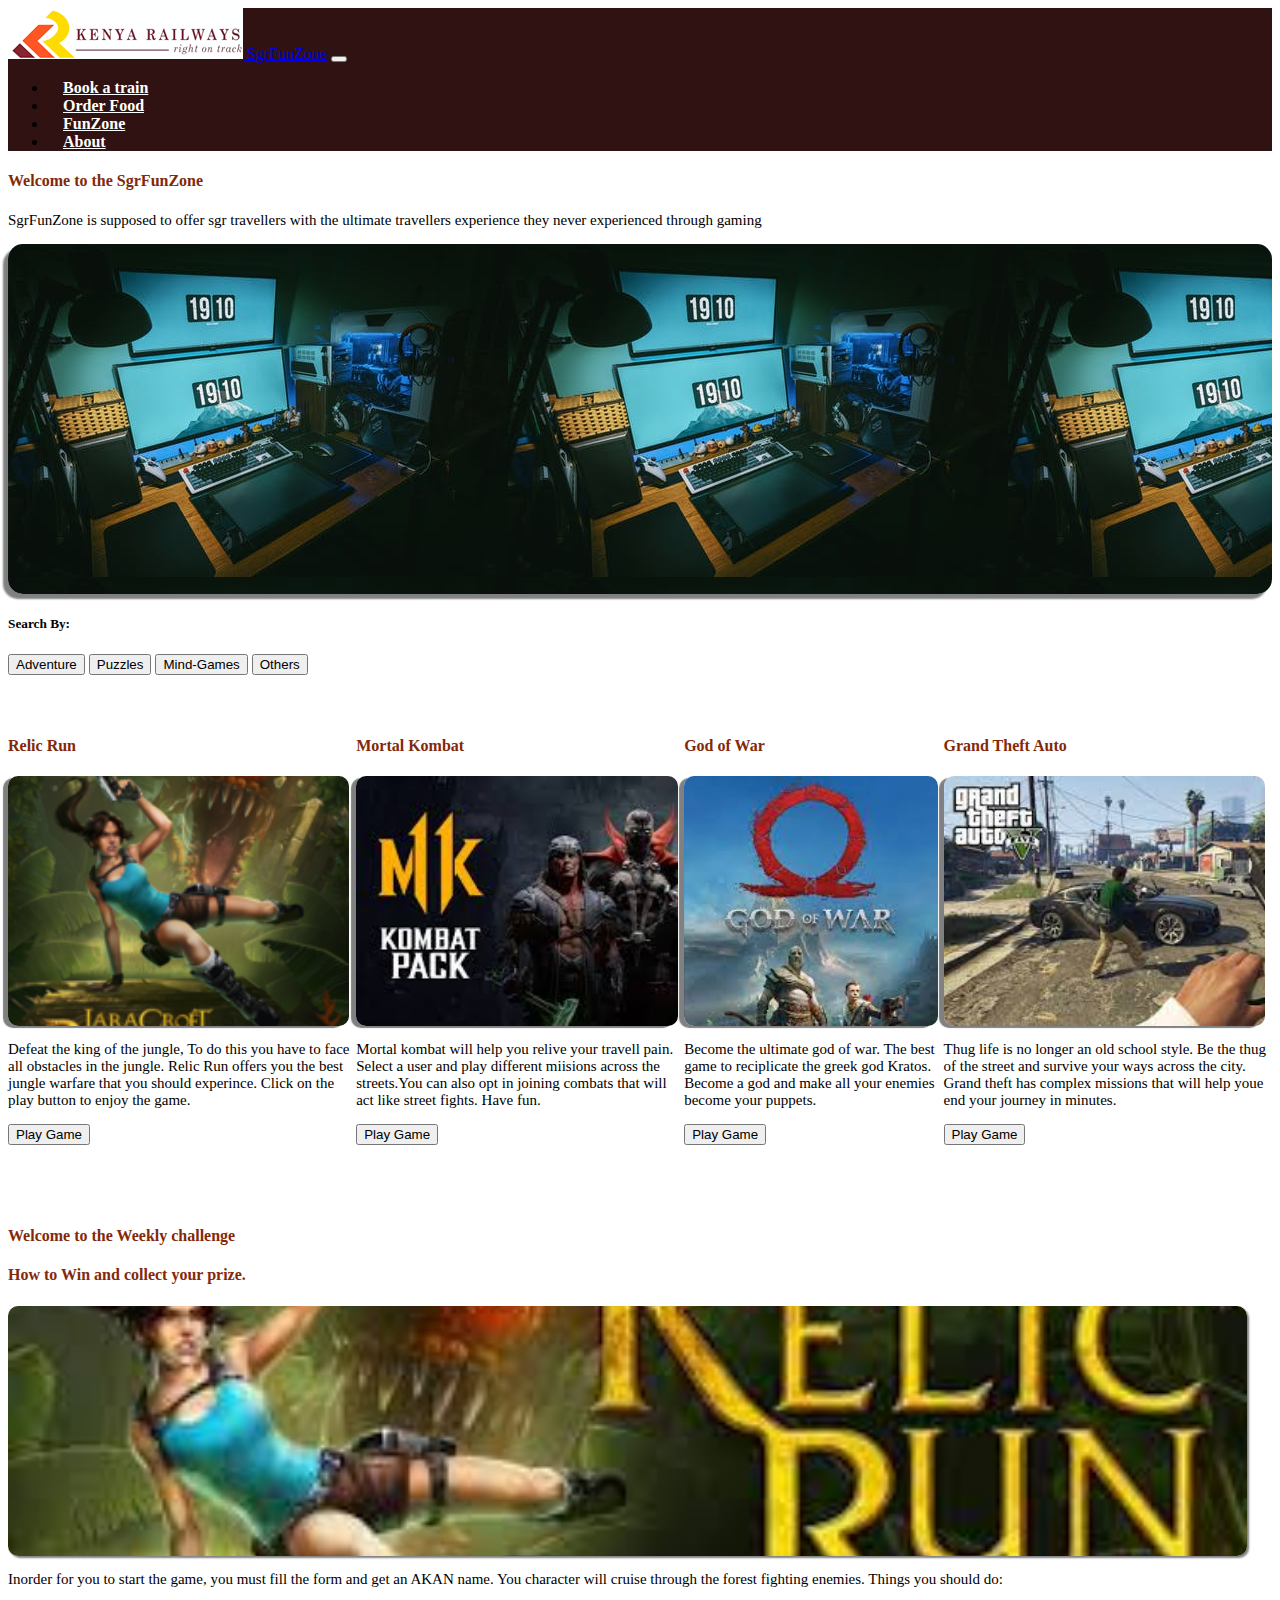
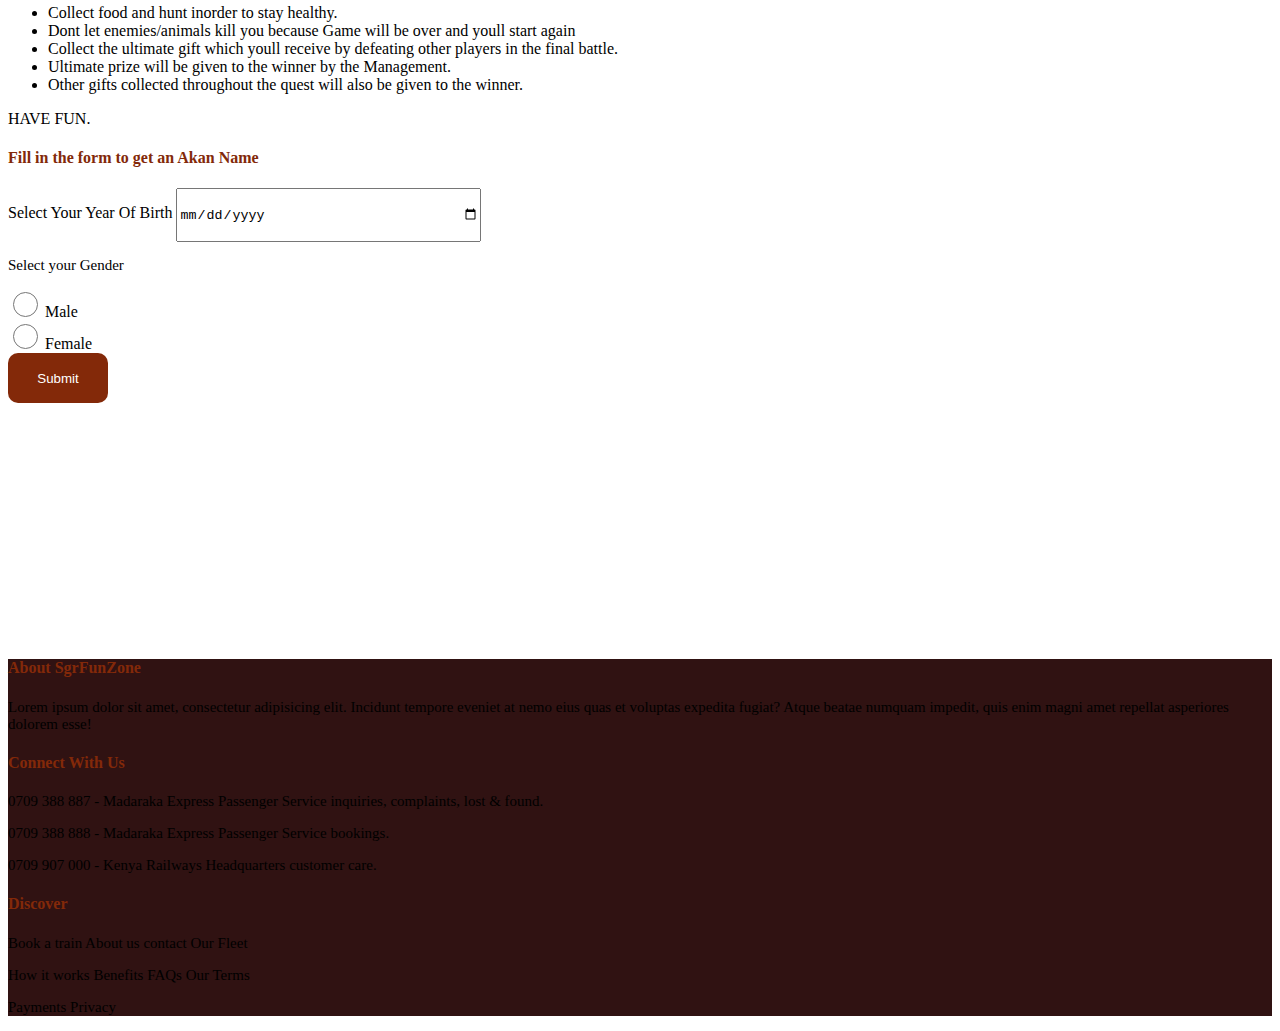
<file: fun.html>
<!DOCTYPE html>
<html lang="en">
<head>
    <meta charset="UTF-8">
    <meta http-equiv="X-UA-Compatible" content="IE=edge">
    <meta name="viewport" content="width=device-width, initial-scale=1.0">
    <link href="https://cdn.jsdelivr.net/npm/bootstrap@5.1.3/dist/css/bootstrap.min.css" rel="stylesheet" integrity="sha384-1BmE4kWBq78iYhFldvKuhfTAU6auU8tT94WrHftjDbrCEXSU1oBoqyl2QvZ6jIW3" crossorigin="anonymous">
    <link rel="stylesheet" href="./css/fun.css">
    <title>Madaraka-Express</title>
</head>
<body>
    
    <!--adding collapsible navigation bar-->

    <div class="container-fluid" id="cont1">
        <nav class="navbar navbar-expand-sm navbar-dark">
            <a class="navbar-brand d-flex align-items-center justify-content-between" href="#">
                <img src="./images/logo.png" alt="logo"
                class="d-inline-block align-top" >
                SgrFunZone</a>
            <button
            class="navbar-toggler"
            type="button"
            data-bs-toggle="collapse"
            data-bs-target="#toggleMobileMenu"
            aria-expanded="false"
            aria-label="toggle navigation">
                <span class="navbar-toggler-icon"></span>
            </button>
            <div class="collapse navbar-collapse " id="toggleMobileMenu">
                <ul class="navbar-nav text-white ms-auto text-start ">
                    <li><a class="nav-link px-3" href="index.html" target="_blank">Book a train</a></li>
                    <li><a class="nav-link px-3" href="order.html" target="_blank">Order Food</a></li>
                    <li><a class="nav-link px-3" href="#">FunZone</a></li>
                    <li><a class="nav-link px-3" href="" target="_blank">About</a></li>

                </ul>
            </div>

        </nav>
    </div>
    <div class="container-fluid bg-dark ">
        <div class="row align-items-center justify-content-evenly">
            <div class="col-sm-6 text-center text-white" id="col1">
                
                <h4>Welcome to the SgrFunZone</h4>
                <p>SgrFunZone is supposed to offer sgr travellers with the ultimate travellers
                    experience they never experienced through gaming</p>
                
                
                

            </div>
            <div class="col-sm-5 mt-3" id="col2">
                <!-- <img src="./images/game.jpeg"> -->
            </div>
        </div>
    </div>
    <div class="container-fluid bg-dark" >
        <div id="cont3" class="row align-items-center justify-content-evenly">
            <div class="col-sm-2 ">
                <h5 class="text-white">Search By:</h5>
            </div>
            <div class="col-sm-7 text-black  d-flex justify-content-evenly">
                
                <button type="button" class="btn bg-light" id="adventure1">Adventure</button>
                <button type="button" class="btn bg-light" id="puzzle">Puzzles</button>
                <button type="button" class="btn bg-light" id="mind">Mind-Games</button>
                <button type="button" class="btn bg-light" id="other">Others</button>

            </div>
        </div>
    </div>
    <div class="container-fluid bg-dark" id="games1">
        <div class="container-fluid bg text-white text-center position-relative" id="parent1">
            <div class="row" id="adventure">
                <div class="col-sm-3 mb-5">
                    <div class="card1">
                        <h4>Relic Run</h4>
                        <div class="imageCard">
    
                        </div>
                        <p>Defeat the king of the jungle, To do this you have to face all obstacles in the jungle. Relic Run offers you the best 
                            jungle warfare that you should experince. Click on the play button to enjoy the game.</p>
                        <button type="button" class="btn bg-white" id="relic">Play Game</button>
                    </div>
                </div>
                <div class="col-sm-3 mb-5">
                    <div class="card1">
                        <h4>Mortal Kombat</h4>
                        <div class="imageCard2">
    
                        </div>
                        <p>Mortal kombat will help you relive your travell pain. Select a user and play different miisions across the streets.You 
                            can also opt in joining combats that will act like street fights. Have fun.
                        </p>
                        <button type="button" class="btn bg-white" id="mortal">Play Game</button>
                    </div>
                </div>
                <div class="col-sm-3 mb-5">
                    <div class="card1">
                        <h4>God of War</h4>
                        <div class="imageCard3">
    
                        </div>
                        <p>Become the ultimate god of war. The best game to reciplicate the greek god Kratos. Become a god and make all your enemies become your puppets.</p>
                        <button type="button" class="btn bg-white" id="god">Play Game</button>
                    </div>
                </div>
                <div class="col-sm-3 mb-5">
                    <div class="card1">
                        <h4>Grand Theft Auto</h4>
                        <div class="imageCard4">
    
                        </div>
                        <p>Thug life is no longer an old school style. Be the thug of the street and survive your ways across the city.
                            Grand theft has complex missions that will help youe end your journey in minutes.</p>
                        <button type="button" class="btn bg-white" id="theft">Play Game</button>
                        
                    </div>
                </div>
            </div>
    
            <div class="row" id="minds">
                <div class="col-sm-3 mb-5">
                    <div class="card1">
                        <h4>Chess</h4>
                        <div class="imag">
    
                        </div>
                        <p>Lorem ipsum dolor sit amet consectetur adipisicing elit. Tempora obcaecati beatae quae, repellendus debitis dolor.</p>
                        <button type="button" class="btn bg-white">Play Game</button>
                    </div>
                </div>
                <div class="col-sm-3 mb-5">
                    <div class="card1">
                        <h4>Scrabble</h4>
                        <div class="imag2">
    
                        </div>
                        <p>Lorem ipsum dolor sit amet consectetur adipisicing elit. Tempora obcaecati beatae quae, repellendus debitis dolor.</p>
                        <button type="button" class="btn bg-white">Play Game</button>
                    </div>
                </div>
                <div class="col-sm-3 mb-5">
                    <div class="card1">
                        <h4>Poker</h4>
                        <div class="imag3">
    
                        </div>
                        <p>Lorem ipsum dolor sit amet consectetur adipisicing elit. Tempora obcaecati beatae quae, repellendus debitis dolor.</p>
                        <button type="button" class="btn bg-white">Play Game</button>
                    </div>
                </div>
                <div class="col-sm-3 mb-5">
                    <div class="card1">
                        <h4>Snakes and Ladders</h4>
                        <div class="imag4">
    
                        </div>
                        <p>Lorem ipsum dolor sit amet consectetur adipisicing elit. Tempora obcaecati beatae quae, repellendus debitis dolor.</p>
                        <button type="button" class="btn bg-white">Play Game</button>
                        
                    </div>
                </div>
            </div>
            <div class="row" id="others">
                <div class="col-sm-3 mb-5">
                    <div class="card1">
                        <h4>Fifa</h4>
                        <div class="ima">
    
                        </div>
                        <p>Lorem ipsum dolor sit amet consectetur adipisicing elit. Tempora obcaecati beatae quae, repellendus debitis dolor.</p>
                        <button type="button" class="btn bg-white">Coming Soon</button>
                    </div>
                </div>
                <div class="col-sm-3 mb-5">
                    <div class="card1">
                        <h4>Call of Duty</h4>
                        <div class="ima2">
    
                        </div>
                        <p>Lorem ipsum dolor sit amet consectetur adipisicing elit. Tempora obcaecati beatae quae, repellendus debitis dolor.</p>
                        <button type="button" class="btn bg-white">Coming Soon</button>
                    </div>
                </div>
                <div class="col-sm-3 mb-5">
                    <div class="card1">
                        <h4>BasketBall</h4>
                        <div class="ima3">
    
                        </div>
                        <p>Lorem ipsum dolor sit amet consectetur adipisicing elit. Tempora obcaecati beatae quae, repellendus debitis dolor.</p>
                        <button type="button" class="btn bg-white">Coming Soon</button>
                    </div>
                </div>
                <div class="col-sm-3 mb-5">
                    <div class="card1">
                        <h4>Candy Crush Saga</h4>
                        <div class="ima4">
    
                        </div>
                        <p>Lorem ipsum dolor sit amet consectetur adipisicing elit. Tempora obcaecati beatae quae, repellendus debitis dolor.</p>
                        <button type="button" class="btn bg-white">Play Game</button>
                        
                    </div>
                </div>
            </div>
    
    
            <div class="row" id="puzzles">
                <div class="col-sm-3 mb-5">
                    <div class="card1">
                        <h4>Sudoku</h4>
                        <div class="image">
    
                        </div>
                        <p>Lorem ipsum dolor sit amet consectetur adipisicing elit. Tempora obcaecati beatae quae, repellendus debitis dolor.</p>
                        <button type="button" class="btn bg-white">Play Game</button>
                    </div>
                </div>
                <div class="col-sm-3 mb-5">
                    <div class="card1">
                        <h4>Codeword</h4>
                        <div class="image2">
    
                        </div>
                        <p>Lorem ipsum dolor sit amet consectetur adipisicing elit. Tempora obcaecati beatae quae, repellendus debitis dolor.</p>
                        <button type="button" class="btn bg-white">Play Game</button>
                    </div>
                </div>
                <div class="col-sm-3 mb-5">
                    <div class="card1">
                        <h4>Ludo</h4>
                        <div class="image3">
    
                        </div>
                        <p>Lorem ipsum dolor sit amet consectetur adipisicing elit. Tempora obcaecati beatae quae, repellendus debitis dolor.</p>
                        <button type="button" class="btn bg-white">Play Game</button>
                    </div>
                </div>
                <div class="col-sm-3 mb-5">
                    <div class="card1">
                        <h4>Simple crossword</h4>
                        <div class="image4">
    
                        </div>
                        <p>Lorem ipsum dolor sit amet consectetur adipisicing elit. Tempora obcaecati beatae quae, repellendus debitis dolor.</p>
                        <button type="button" class="btn bg-white">Play Game</button>
                        
                    </div>
                </div>
            </div>
        </div>
    </div>
    <div class="container-fluid position-absolute bg-dark">
        <h4 class="text-center">Welcome to the Weekly challenge</h4>
        <div class="row ">
            <div class="col-sm-6 text-white mt-5  d-flex flex-column align-items-center">
                <!-- <h4>Lara Croft - The ultimate run.</h4>
                <div class="card2">
                    <div class="relic1">


                    </div>
                    <p>This week Relic Run is the Game to win prizes with. Each passenger willing to play the game
                        its free to play the game, will be assigned a UNIQUE name to help him cruise through the forest.
                        The names will be derived from the GHANA days of the week. The name will be derived from your date of birt.Remember 
                        to use the date format required or choose from the calender. HAVE FUN AND HAPPY TRAVEL.
                    </p>
                    
                </div> -->

                <h4>How to Win and collect your prize.</h4>
                <div class="card2">
                    <div class="relic2">

                    </div>
                    <p>Inorder for you to start the game, you must fill the form and get an AKAN name. You character will cruise 
                        through the forest fighting enemies. Things you should do:
                        <ul>
                            <li>Collect food and hunt inorder to stay healthy.</li>
                            <li>Dont let enemies/animals kill you because Game will be over and youll start again</li>
                            <li>Collect the ultimate gift which youll receive by defeating other players in the final battle.</li>
                            <li>Ultimate prize will be given to the winner by the Management.</li>
                            <li>Other gifts collected throughout the quest will also be given to the winner.</li>
                        </ul> 
                        HAVE FUN.
                    </p>
                    
                </div>
            </div>
            <div class="col-sm-6 mt-5 text-white">
                <h4 class="text-center">Fill in the form to get an Akan Name</h4>
                <div class="cont9">
                    
                    <form class="myForm mt-3">
                        <label for="date">Select Your Year Of Birth</label>
                        <Input type="date" name="date" id="date">
                        <div class="mt-3"><p>Select your Gender</p></div>
                        <div class="radio ">
                            <input type="radio" name="gender" value="MALE" id="Male">
                            <label for="Male">Male</label>
                        </div>
                        <div class="radio">
                            <input type="radio" name="gender" value="FEMALE" id="Female">
                            <label for="Female">Female</label>
                        </div>
                        <div class="text-center mt-3"><button id="submit">Submit</button>  </div>
                    </form>
                </div>
                <div class="output ">
                    <h2 id="put"></h2>
                </div>
            
            </div>
            
        </div>
    </div>
    <div class="container-fluid" id="cont2">
        <div class="row text-white">
            <div class="col-sm-3">
                <h4>About SgrFunZone</h4>
                <p>Lorem ipsum dolor sit amet, consectetur adipisicing elit. Incidunt tempore
                     eveniet at nemo eius quas et voluptas expedita fugiat? Atque beatae 
                     numquam impedit, quis enim magni amet repellat asperiores dolorem esse! 
                     </p>
            </div>
            <div class="col-sm-4">
                <h4>Connect With Us</h4>
                <p>0709 388 887 - Madaraka Express Passenger Service inquiries, complaints, lost & found.</p>
                <p>0709 388 888 - Madaraka Express Passenger Service bookings.</p>
                <p>0709 907 000 - Kenya Railways Headquarters customer care.</p>
            </div>
            <div class="col-sm-5">
                <h4>Discover</h4>
                <p>Book a train <span  class="ms-4">About us</span> <span class="ms-4">contact</span> <span class="ms-4">Our Fleet</span></p>
                <p>How it works <span  class="ms-4">Benefits</span> <span class="ms-4">FAQs</span> <span class="ms-4">Our Terms</span></p>
                <p>Payments <span class="ms-4">Privacy</span> </p>
    
    
            </div>
        </div>
    </div>
    

    <script src="./js/jquery-3.6.0.js"></script>
    <script src="./js/bootstrap.min.js"></script>
	<script src="./js/popper-2.11.2.js"></script>
    <script src="https://cdn.jsdelivr.net/npm/bootstrap@5.1.3/dist/js/bootstrap.bundle.min.js" integrity="sha384-ka7Sk0Gln4gmtz2MlQnikT1wXgYsOg+OMhuP+IlRH9sENBO0LRn5q+8nbTov4+1p" crossorigin="anonymous"></script> 
	<script src="./js/fun.js"></script>  
</body>
</html>
</file>
<file: css/fun.css>
#col{
    margin: 0;
}
#col1 img{
    height: 300px;
    width: 50%;
    float: left;
}
#col2{
    /* margin: 20px; */
    background-image: url(../images/game.jpeg);
    height: 350px;
    border: 1px;
    border-radius: 15px;
    box-shadow: -5px 5px 2px grey !important;
}
.navbar-brand{
    width: 30%;
}
.nav-link{
    color: white;
    font-weight: bolder;
    padding: 15px;
}
.btn:hover{
    background-color: maroon !important;
    color: black;
    
    
}
#cont3{
    height: 100px;
}
.imageCard{
    background-image: url("../images/IMG_2564.PNG");
    background-size: cover;
    background-position: center;
    width: 98%;
    height: 250px;
    border: 2px;
    border-radius: 10px;
    box-shadow: -5px 2px 1px grey;
}
.image{
    background-image: url("../images/sudoku.jpeg");
    background-size: cover;
    background-position: right center;
    width: 98%;
    height: 250px;
    border: 2px;
    border-radius: 10px;
    box-shadow: -5px 2px 1px grey;
}
.ima{
    background-image: url("../images/fifa.jpeg");
    background-size: cover;
    background-position:  center;
    width: 98%;
    height: 250px;
    border: 2px;
    border-radius: 10px;
    box-shadow: -5px 2px 1px grey;
}
.imag{
    background-image: url("../images/chess.jpeg");
    background-size: cover;
    background-position: top center;
    width: 98%;
    height: 250px;
    border: 2px;
    border-radius: 10px;
    box-shadow: -5px 2px 1px grey;
}
.imageCard2{
    background-image: url("../images/mk1.jpeg");
    background-size: cover;
    background-position: top left;
    width: 98%;
    height: 250px;
    border: 2px;
    border-radius: 10px;
    box-shadow: -5px 2px 1px grey;
}
.image2{
    background-image: url("../images/code.png");
    background-size: cover;
    background-position: left center;
    width: 98%;
    height: 250px;
    border: 2px;
    border-radius: 10px;
    box-shadow: -5px 2px 1px grey;
}
.imag2{
    background-image: url("../images/scrabble.jpeg");
    background-size: cover;
    background-position: top center;
    width: 98%;
    height: 250px;
    border: 2px;
    border-radius: 10px;
    box-shadow: -5px 2px 1px grey;
}
.ima2{
    background-image: url("../images/duty.jpeg");
    background-size: cover;
    background-position: center;
    width: 98%;
    height: 250px;
    border: 2px;
    border-radius: 10px;
    box-shadow: -5px 2px 1px grey;
}
.imageCard3{
    background-image: url("../images/gof.jpeg");
    background-size: cover;
    background-position: top center;
    width: 98%;
    height: 250px;
    border: 2px;
    border-radius: 10px;
    box-shadow: -5px 2px 1px grey;
}
.image3{
    background-image: url("../images/ludo.jpeg");
    background-size: cover;
    background-position: center;
    width: 98%;
    height: 250px;
    border: 2px;
    border-radius: 10px;
    box-shadow: -5px 2px 1px grey;
}
.imag3{
    background-image: url("../images/poker.jpeg");
    background-size: cover;
    background-position: top center;
    width: 98%;
    height: 250px;
    border: 2px;
    border-radius: 10px;
    box-shadow: -5px 2px 1px grey;
}
.ima3{
    background-image: url("../images/bbal.jpeg");
    background-size: cover;
    background-position: right center;
    width: 98%;
    height: 250px;
    border: 2px;
    border-radius: 10px;
    box-shadow: -5px 2px 1px grey;
}
.imageCard4{
    background-image: url("../images/gta.jpeg");
    background-size: cover;
    background-position: left center;
    width: 98%;
    height: 250px;
    border: 2px;
    border-radius: 10px;
    box-shadow: -5px 2px 1px grey;
}
.image4{
    background-image: url("../images/simple.png");
    background-size: cover;
    background-position: top center;
    width: 98%;
    height: 250px;
    border: 2px;
    border-radius: 10px;
    box-shadow: -5px 2px 1px grey;
}
.imag4{
    background-image: url("../images/snakes.png");
    background-size: cover;
    background-position: top center;
    width: 98%;
    height: 250px;
    border: 2px;
    border-radius: 10px;
    box-shadow: -5px 2px 1px grey;
}
.ima4{
    background-image: url("../images/candy.jpeg");
    background-size: cover;
    background-position: right center;
    width: 98%;
    height: 250px;
    border: 2px;
    border-radius: 10px;
    box-shadow: -5px 2px 1px grey;
}

p{
    font-size: 15px;
}
h4{
    color: rgb(131, 41, 9);
}
.relic1{
    width: 98%;
    height: 250px;
    background-image: url("../images/lara1.jpeg");
    background-size: cover;
    background-position:left center;
    border: 2px;
    border-radius: 10px;
    box-shadow: 2px 2px 2px grey;
}
.relic2{
    width: 98%;
    height: 250px;
    background-image: url("../images/lara1.jpeg");
    background-size: cover;
    background-position:left center;
    border: 2px;
    border-radius: 10px;
    box-shadow: 2px 2px 2px grey;
}
#cont1, #cont2{
    background-color: rgb(48, 18, 18);
}
.cont9{
    width: 100%;
}
.myForm{
    height: 250px;
    
}
#date{
    height: 50px;
    width: 300px;
}
#Male, #Female{
    height: 25px;
    width: 25px;
}
#submit{
    height: 50px;
    width: 100px;
    border: 1px white;
    border-radius: 10px;
    color: white;
    background-color: rgb(131, 41, 9)
}
.output{
    width: 100%;
    height: 200px;
    display: flex;
    align-items: center;
    justify-content: center;
    
}
#games1{
    position: relative;
}
#minds,#puzzles, #others{
    /* display: none; */
    position: absolute;
    top: 0;   
}
#adventure{
    display: flex;
}
.bg{
    height: 490px;
}
/* #parent1{
    height: 450px; 
     background-color: red; 

} */
</file>
